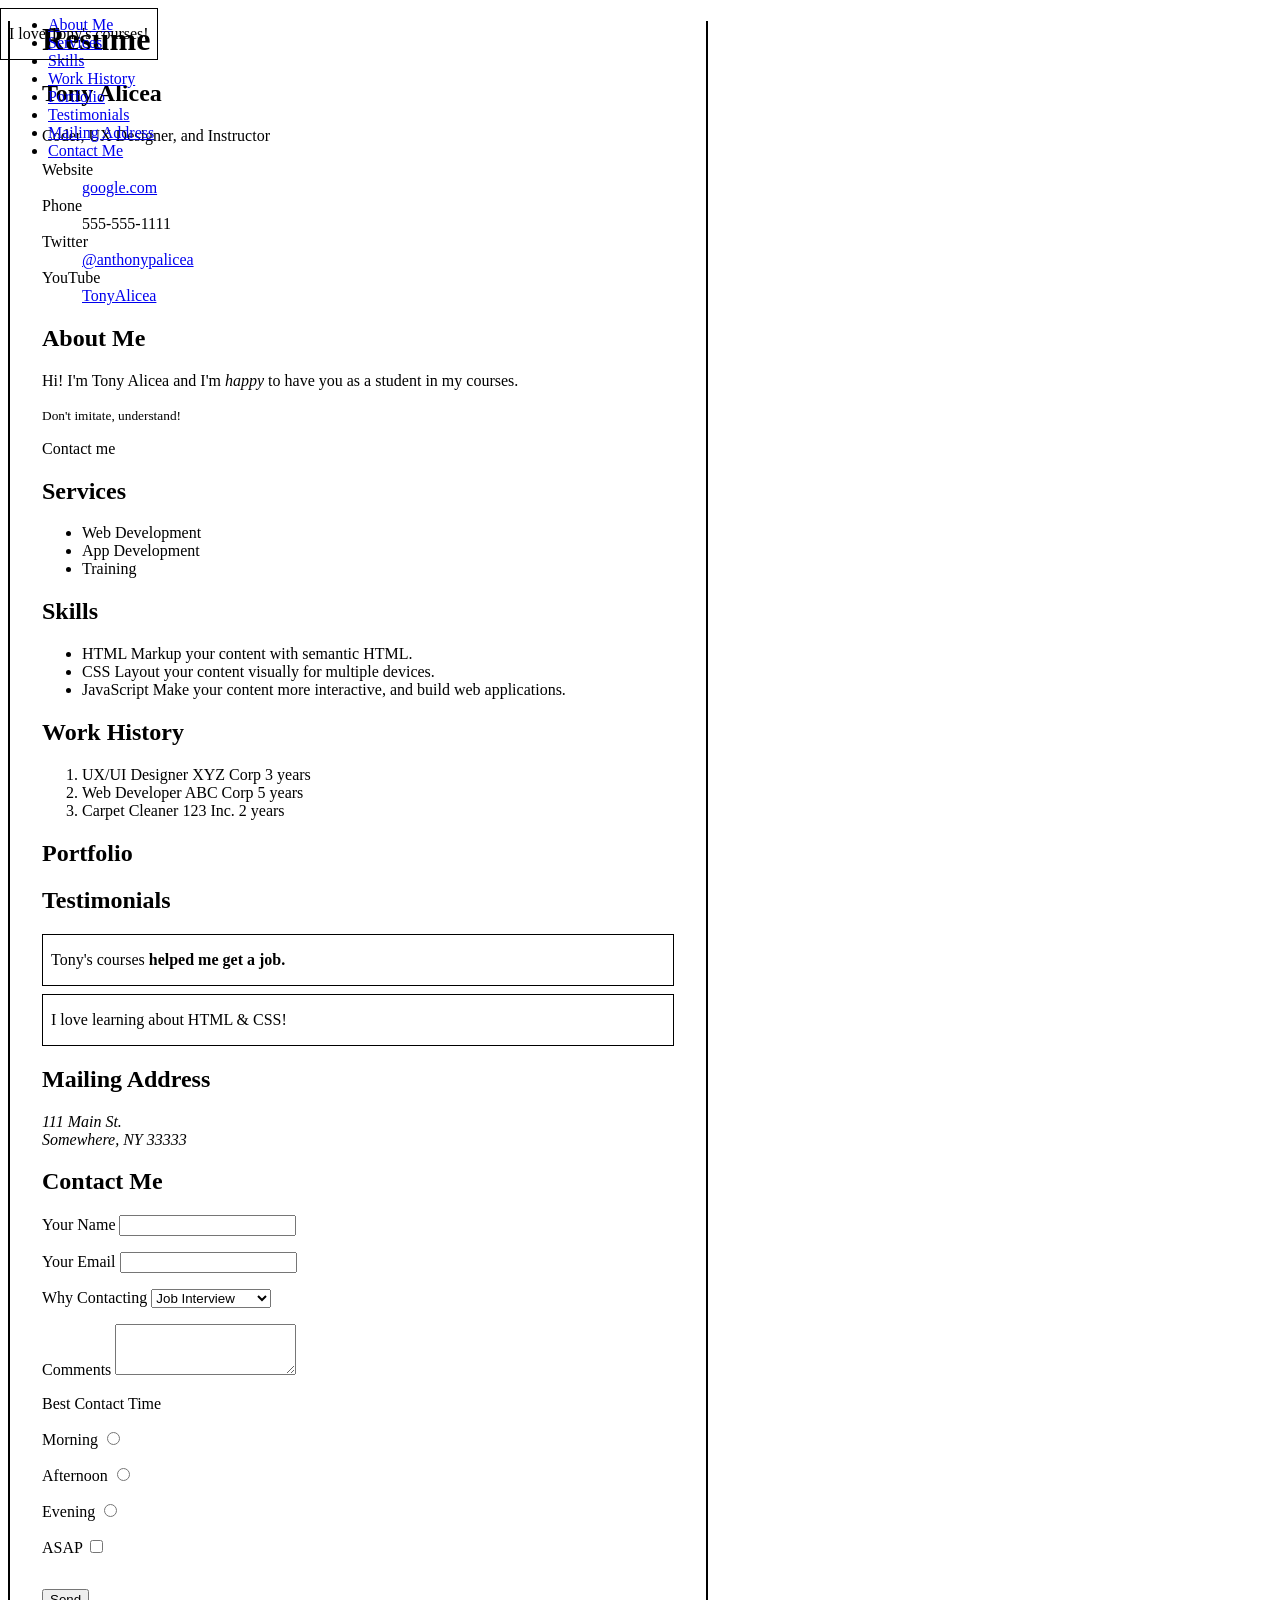
<file: html-practice/index.html>
<!DOCTYPE html>
<html lang="en">

<head>
  <meta charset="UTF-8">
  <title>Resume of Tony Alicea</title>
  <link rel="stylesheet" href="styles.css">
</head>

<body>
  <nav>
    <ul>
      <li><a href="#aboutme">About Me</a></li>
      <li><a href="#services">Services</a></li>
      <li><a href="#skills">Skills</a></li>
      <li><a href="#workhistory">Work History</a></li>
      <li><a href="#portfolio">Portfolio</a></li>
      <li><a href="#testimonials">Testimonials</a></li>
      <li><a href="#mailingaddress">Mailing Address</a></li>
      <li><a href="#contactme">Contact Me</a></li>
    </ul>
  </nav>
  <main>
    <h1>Resume</h1>
    <section>
      <h2>Tony Alicea</h2>
      <p>
        Coder, UX Designer, and Instructor
      </p>
      <dl>
        <dt>Website</dt>
        <dd><a href="https://google.com">google.com</a></dd>
        <dt>Phone</dt>
        <dd>555-555-1111</dd>
        <dt>Twitter</dt>
        <dd><a href="https://twitter.com/AnthonyPAlicea">@anthonypalicea</a></dd>
        <dt>YouTube</dt>
        <dd><a href="https://youtube.com/tonyalicea">TonyAlicea</a></dd>
      </dl>
    </section>

    <article id="aboutme">
      <header>
        <h2>About Me</h2>
      </header>
      <p>
        Hi! I'm Tony Alicea and I'm <em>happy</em> to have you as a student in my courses.
      <aside><small>Don't imitate, understand!</small></aside>
      </p>
      <footer>
        Contact me
      </footer>
    </article>

    <section id="services">
      <h2>Services</h2>
      <ul class="resume-list">
        <li>Web Development</li>
        <li>App Development</li>
        <li>Training</li>
      </ul>
    </section>

    <section id="skills">
      <h2>Skills</h2>
      <ul class="resume-list">
        <li>
          HTML
          Markup your content with semantic HTML.
        </li>
        <li>
          CSS
          Layout your content visually for multiple devices.
        </li>
        <li>
          JavaScript
          Make your content more interactive, and build web applications.
        </li>
      </ul>
    </section>

    <section id="workhistory">
      <h2>Work History</h2>
      <ol class="resume-list">
        <li>
          UX/UI Designer
          XYZ Corp
          3 years
        </li>
        <li>
          Web Developer
          ABC Corp
          5 years
        </li>
        <li>
          Carpet Cleaner
          123 Inc.
          2 years
        </li>
      </ol>
    </section>

    <!-- Needs pictures -->
    <section id="portfolio">
      <h2>Portfolio</h2>
    </section>

    <section id="testimonials">
      <h2>Testimonials</h2>
      <blockquote>
        <p>I love Tony's courses!</p>
      </blockquote>
      <blockquote>
        <p>Tony's courses <strong>helped me get a job.</strong></p>
      </blockquote>
      <blockquote>
        <p>I love learning about HTML &amp; CSS!</p>
      </blockquote>
    </section>

    <section id="mailingaddress">
      <h2>Mailing Address</h2>
      <address>
        111 Main St.<br />
        Somewhere, NY 33333
      </address>
    </section>

    <section id="contactme">
      <h2>Contact Me</h2>
      <form action="dosomething.html" method="POST">
        <p>
          <label for="name">Your Name</label>
          <input type="text" id="name" name="name" />
        </p>
        <p>
          <label for="email">Your Email</label>
          <input type="email" id="email" name="email" />
        </p>
        <p>
          <label for="whycontacting">Why Contacting</label>
          <select id="whycontacting" name="whycontacting">
            <option value=jobinterview">Job Interview</option>
            <option value="needcontractor">Need Contractor</option>
          </select>
        </p>
        <p>
          <label for="comments">Comments</label>
          <textarea id="comments" name="comments" rows="3"></textarea>
        </p>
        <fieldset class="resume-fieldset">
          <legend>Best Contact Time</legend>
          <p>
            <label for="contacttime1">Morning</label>
            <input type="radio" id="contacttime1" name="contacttime" value="morning" />
          </p>
          <p>
            <label for="contacttime2">Afternoon</label>
            <input type="radio" id="contacttime2" name="contacttime" value="afternoon" />
          </p>
          <p>
            <label for="contacttime3">Evening</label>
            <input type="radio" id="contacttime3" name="contacttime" value="evening" />
          </p>
          <p>
            <label for="asap">ASAP</label>
            <input type="checkbox" id="asap" name="asap" />
          </p>
        </fieldset>
        <p>
          <button type="submit">Send</button>
        </p>
      </form>
    </section>
  </main>
</body>

</html>
</file>
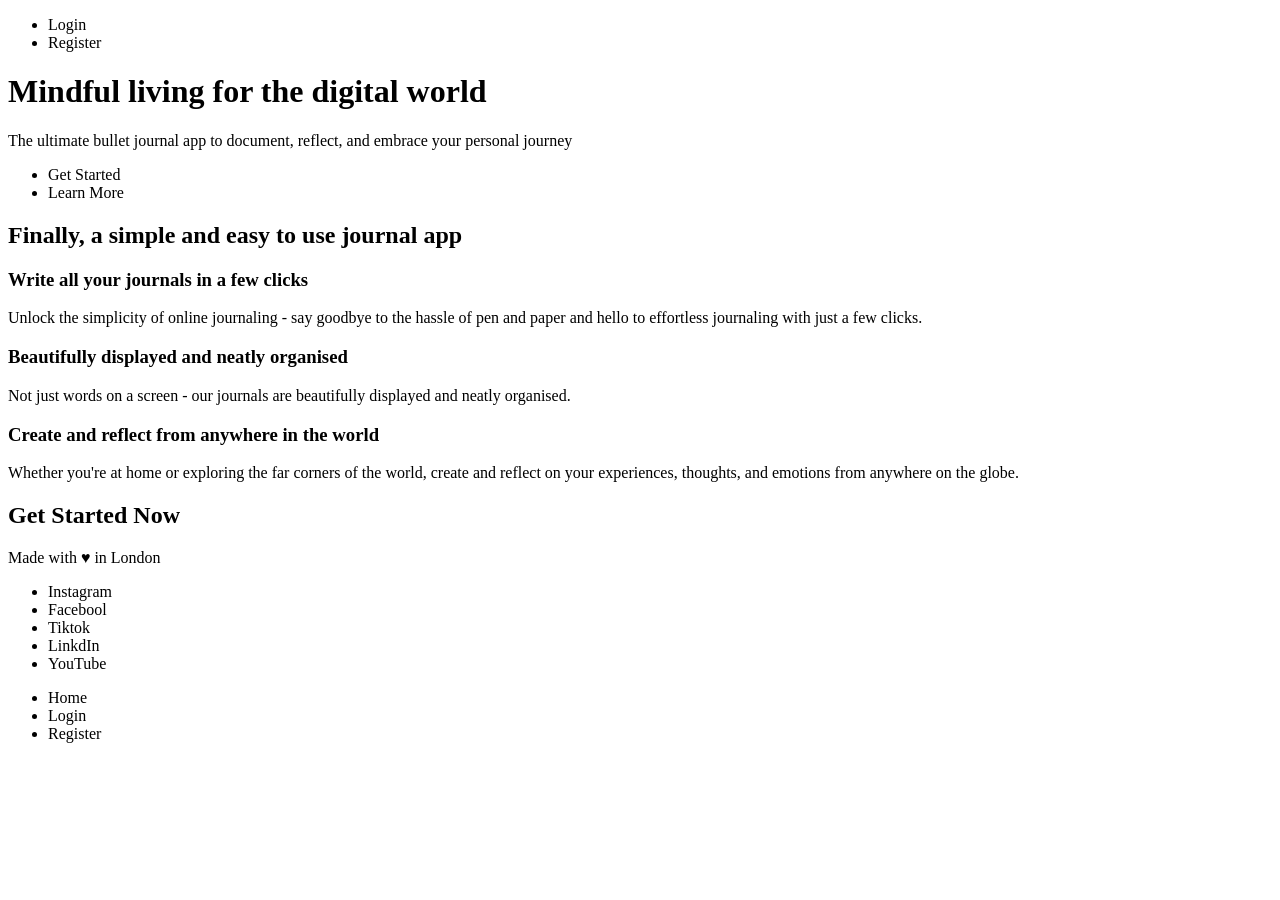
<file: Quill/index.html>
<!DOCTYPE html>
<html lang="en">

<head>
    <meta charset="UTF-8">
    <meta name="viewport" content="width=device-width, initial-scale=1.0">
    <title>Document</title>
</head>

<body>

    <ul>
        <li>Login</li>
        <li>Register</li>
    </ul>
    <h1>Mindful living for the digital world</h1>
    <p>The ultimate bullet journal app to document, reflect, and embrace your personal journey</p>
    <ul>
        <li>Get Started</li>
        <li>Learn More</li>
    </ul>
    <h2>Finally, a simple and easy to use journal app</h2>
    <h3>Write all your journals in a few clicks</h3>
    <p>Unlock the simplicity of online journaling - say goodbye to the hassle of pen and paper and hello to effortless
        journaling with just a few clicks.</p>
    <h3>Beautifully displayed and neatly organised</h3>
    <p>Not just words on a screen - our journals are beautifully displayed and neatly organised.</p>
    <h3>Create and reflect from anywhere in the world</h3>
    <p>Whether you're at home or exploring the far corners of the world, create and reflect on your experiences,
        thoughts, and emotions from anywhere on the globe. </p>
    <h2>Get Started Now </h2>
    <p>Made with ♥︎ in London</p>
    <ul>
        <li>Instagram</li>
        <li>Facebool</li>
        <li>Tiktok</li>
        <li>LinkdIn</li>
        <li>YouTube</li>
    </ul>
    <ul>
        <li>Home</li>
        <li>Login</li>
        <li>Register</li>
    </ul>
</body>

</html>
</file>
<file: html-practice/styles.css>
* {
    box-sizing: border-box;
}

body {
    font-size: 16px;
}

main {
    width: 700px;
    padding: 0 2rem;
    border-left: solid 2px black;
    border-right: solid 2px black;
}

#testimonials blockquote {
    border: solid 1px black;
    padding: 0 0.5rem;
    margin: 0.5rem 0;
}

.resume-fieldset {
    border: none;
    margin: 0;
    padding: 0;
}

.resume-fieldset legend {
    padding: 0;
}

blockquote:first-of-type {
    position: absolute;
    top: 0;
    left: 0;
}

nav {
    position: fixed;
    top: 0;
}
</file>
